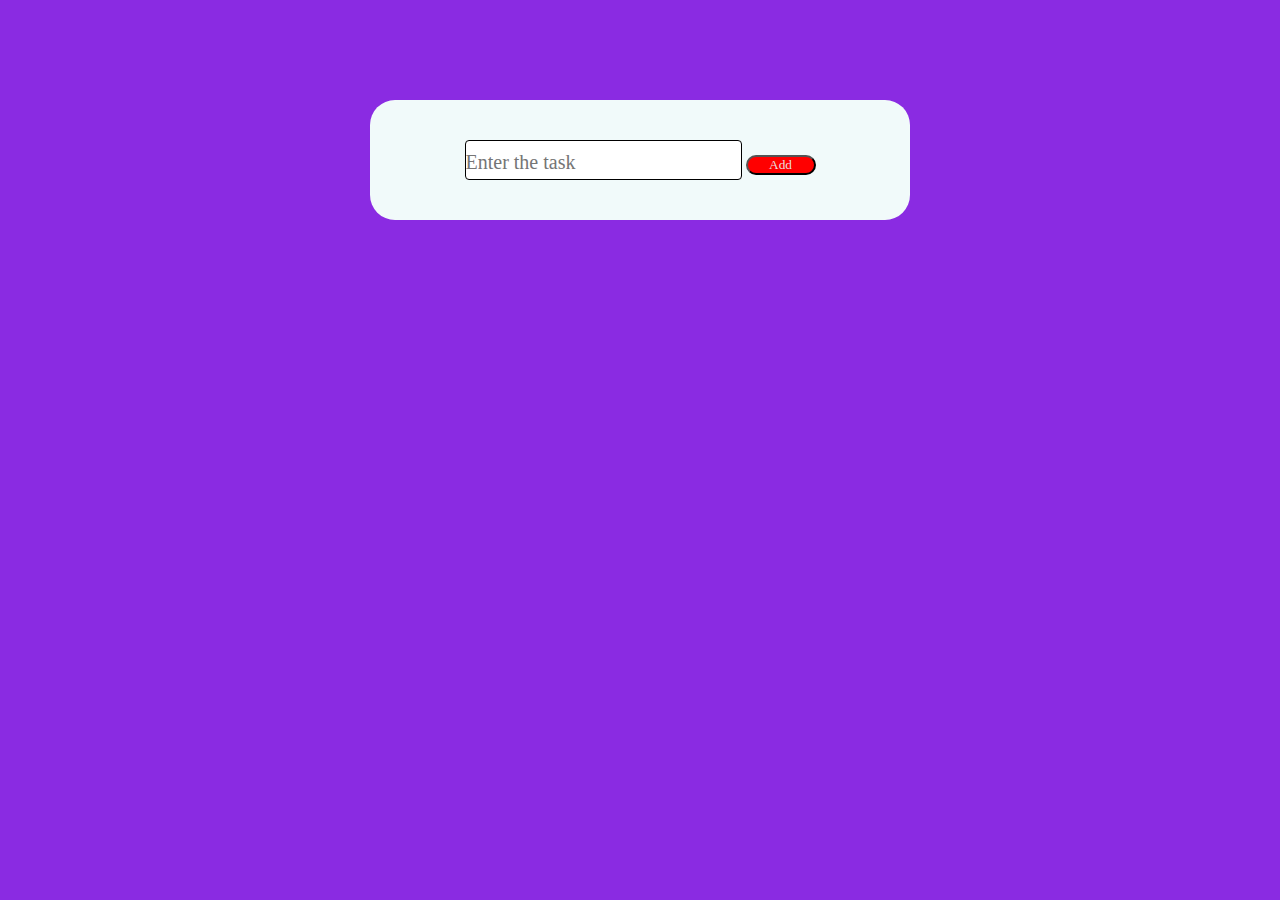
<file: index.html>
<!DOCTYPE html>
<html lang="en">
<head>
    <meta charset="UTF-8">
    <meta name="viewport" content="width=device-width, initial-scale=1.0">
    <title>To-Do App</title>
    <link rel="stylesheet" href="list.css"/>
</head>
<body>
    <div class="card">
        <div class="list">
            <input class="input" type="text" placeholder="Enter the task"/>
            <button class="btn">Add</button>
        </div>
        <ul id="list-container">
            <!-- <li class="checked">Task1</li>
            <li>Task2</li>
            <li>Task3</li> -->
        </ul>
    </div>
    <script src="list.js"></script>
</body>
</html>
</file>
<file: list.css>
*{
    margin:0;
    padding:0;
    font-family: 'Times New Roman', Times, serif;
    
}
body{
    background-color: blueviolet;
}
.card{
    width:90%;
    max-width:470px;
    background-color: rgb(241, 250, 250);
    color:black;
    margin:100px auto 0;
    padding:40px 35px;
    border-radius: 25px;
    text-align:center;
}
.input{
    width:275px;
    border:1px solid black;
    border-radius: 0.25rem;
    font-family: 'Times New Roman', Times, serif;
    padding-top:10px ;
    padding-bottom:5px ;
    font-size: 20px;
}
.btn{
    border-radius:rem;
    color:rgb(234, 222, 222);
    width:70px;
    border-radius:2rem;
    cursor:pointer;
    background-color: red;
}
ul li{
    font-size:17px;
    padding: 12px 5px 12px 50px;
    user-select:none;
    list-style: none;
    cursor:pointer;
    position:relative;
    text-align: start;

}
ul li::before{
    content:'';
    position: absolute;
    height:28px;
    width:28px;
    border-radius:50%;
    background-image: url(./unchecked.png);
    background-size: cover;
    background-position: center;
    top:12px;
    left:8px;
}
ul li.checked{
    color:black;
    text-decoration: line-through;
}
ul li.checked::before{
    background-image: url(./checked.png);
}
ul li span{
    position:absolute;
    height:40px;
    width:30px;
    line-height: 40px;
    right:0px;
    top:5px;
    border-radius:50%;
    background-color:white;
}
ul li span:hover{
    background-color:grey;
}
</file>
